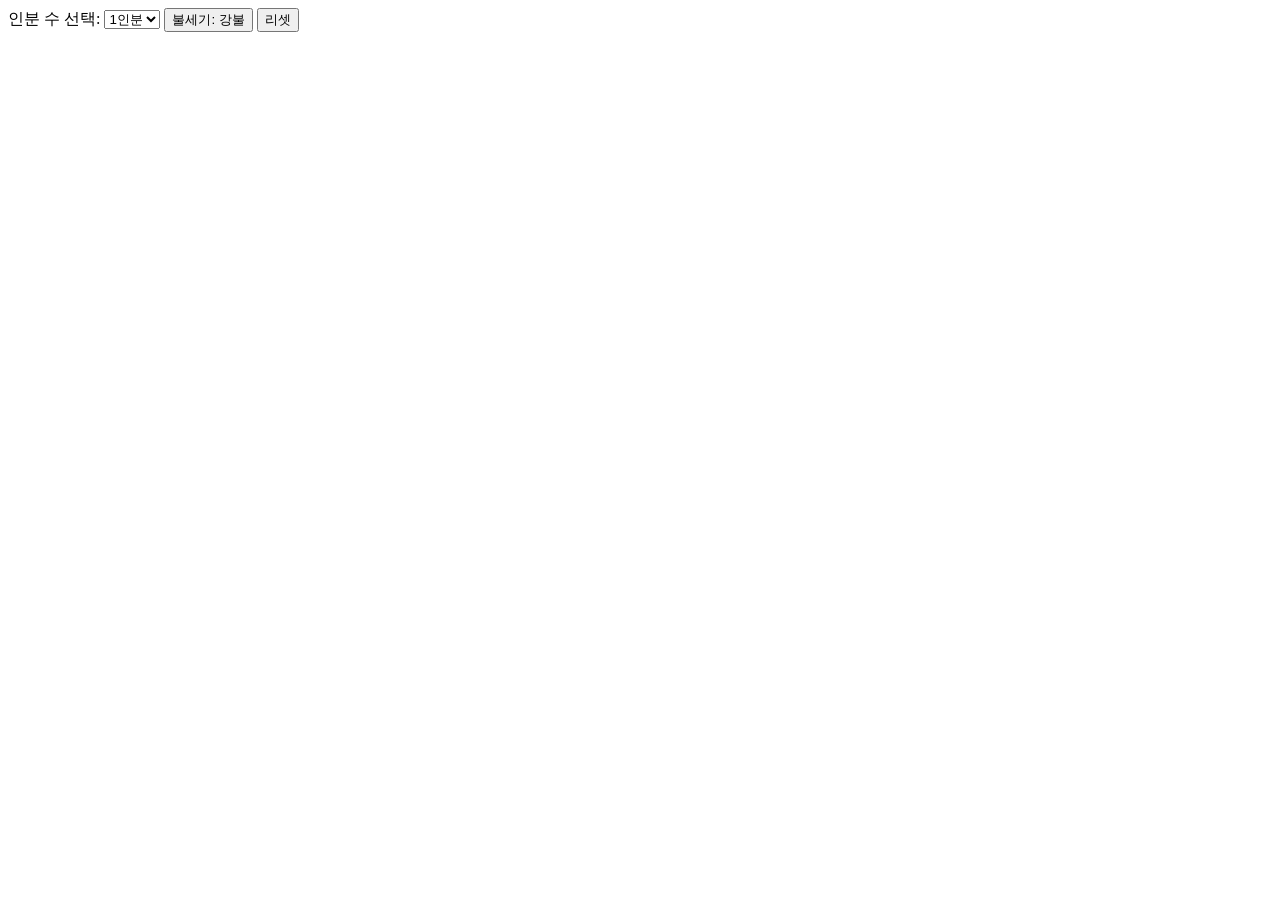
<file: main.html>
<!DOCTYPE html>
<html lang="ko">
<head>
    <meta charset="UTF-8">
    <meta name="viewport" content="width=device-width, initial-scale=1.0">
    <title>고기 굽기 시뮬레이션</title>
    <link rel="stylesheet" href="styles.css">
</head>
<body>

    <div id="gameContainer">
        <!-- 손님 그릇 (1~4개) -->
        <div id="plateContainer">
            <div class="plate" id="customer1"></div>
            <div class="plate" id="customer2"></div>
            <div class="plate" id="customer3"></div>
            <div class="plate" id="customer4"></div>
        </div>

        <!-- 하단 레이아웃 (고기 그릇, 불판, 쓰레기통) -->
        <div id="bottomRow">
            <!-- 고기 그릇 -->
            <div id="meatContainer"></div>

            <!-- 불판 -->
            <div id="grill">
                <div class="grill-space" data-index="0"></div>
                <div class="grill-space" data-index="1"></div>
                <div class="grill-space" data-index="2"></div>
                <div class="grill-space" data-index="3"></div>
                <div class="grill-space" data-index="4"></div>
                <div class="grill-space" data-index="5"></div>
                <div class="grill-space" data-index="6"></div>
                <div class="grill-space" data-index="7"></div>
                <div class="grill-space" data-index="8"></div>
                <div class="grill-space" data-index="9"></div>
            </div>

            <!-- 쓰레기통 -->
            <div id="trash"></div>
        </div>

        <!-- 컨트롤 패널 -->
        <div id="controls">
            <label for="servingSize">인분 수 선택:</label>
            <select id="servingSize">
                <option value="1">1인분</option>
                <option value="2">2인분</option>
                <option value="3">3인분</option>
                <option value="4">4인분</option>
            </select>
            <button id="heatButton">불세기: 강불</button>
            <button id="resetButton">리셋</button>
        </div>
    </div>

    <script src="script.js"></script>
</body>
</html>
</file>
<file: styles.css>
.table-area {
    width: 1440px;
    height: 370px;
    position: absolute;
    left: 0;
    top: 530px;
    background-color: black;
    z-index: 2;
}

.customer-plate-1, .customer-plate-2, .customer-plate-3, .customer-plate-4 {
    width: 135px;
    height: 120px;
    position: absolute;
    top: 0px;
    z-index: 3;
}

.customer-plate-1 {
    left: 266px;
}

.customer-plate-2 {
    left: 528px;
}

.customer-plate-3 {
    left: 796px;
}

.customer-plate-4 {
    left: 1049px;
}

.meat-items {
    position: absolute;
    width: 240px; /* Original size of the meat-container */
    height: 120px; /* Original size of the meat-container */
    left: 80px;
    top: 130px;
    z-index: 6;
    pointer-events: none;
}

.meat-item {
    width: 45px; /* Set the meat size to 45px */
    height: 45px; /* Set the meat size to 45px */
}

.grill-1 {
    width: 700px; /* Keep the grill size as is */
    height: 300px; /* Keep the grill size as is */
    position: absolute;
    left: 350px;
    top: 100px;
    z-index: 5;
}

.trashcan-1 {
    width: 200px; /* Keep the trashcan size as is */
    height: 150px; /* Keep the trashcan size as is */
    position: absolute;
    left: 1000px;
    top: 130px;
    z-index: 4;
}

.date-time {
    background: #fed976;
    border-radius: 20px;
    border-style: solid;
    border-color: #622c15;
    border-width: 5px;
    width: 300px;
    height: 50px;
    position: absolute;
    left: 0; /* Set to top left corner */
    top: 0; /* Set to top left corner */
    color: #622c15;
    text-align: center;
    font-family: "NanumGothic-Bold", sans-serif;
    font-size: 32px;
    font-weight: 700;
    line-height: 40px;
    z-index: 7;
}

.function-bar {
    background: #fed976;
    border-style: solid;
    border-color: #622c15;
    border-width: 5px;
    width: 1440px;
    height: 50px;
    position: absolute;
    left: 0;
    top: 850px;
    z-index: 8;
}
</file>
